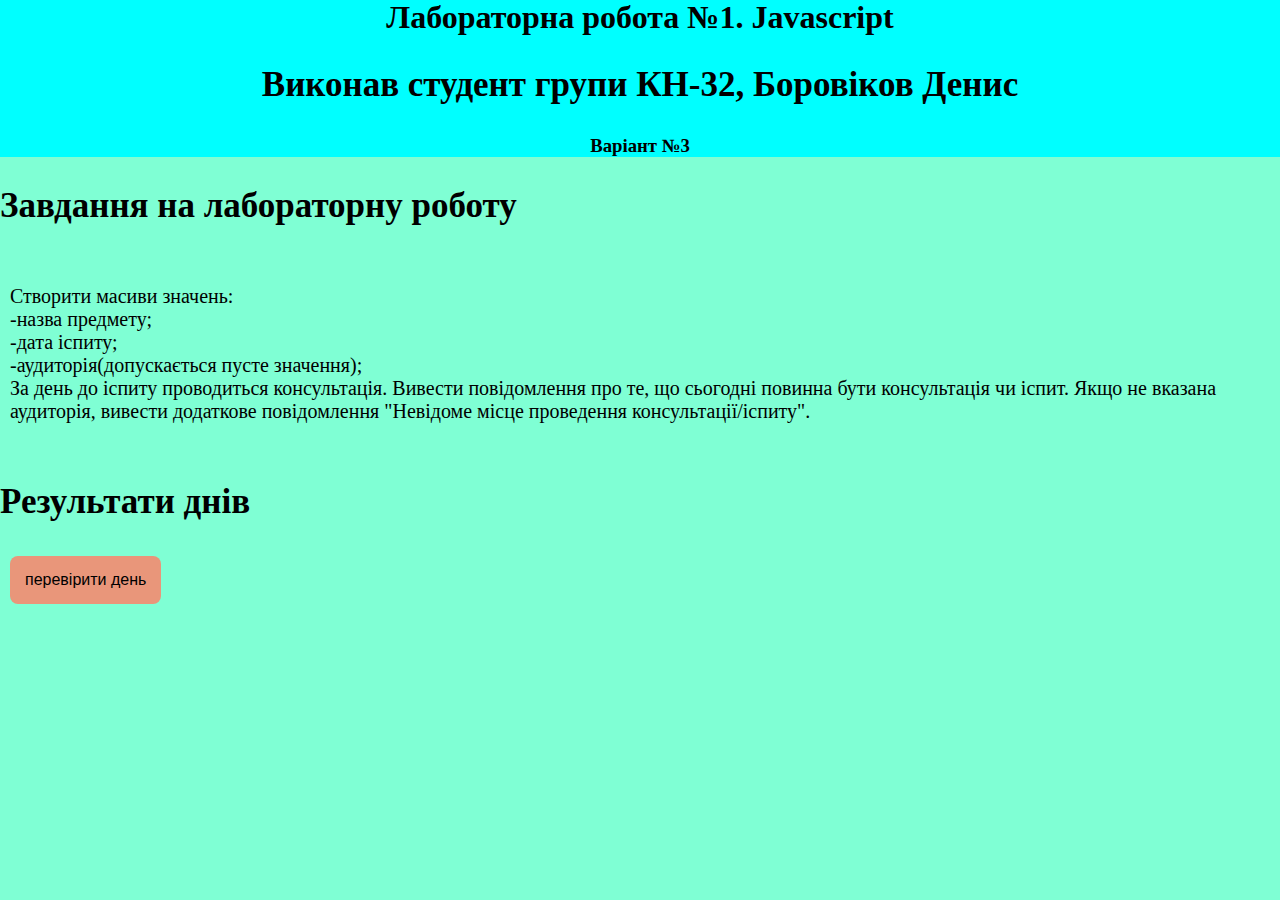
<file: index.html>
<!DOCTYPE html>
<html lang="en">
<head>
    <meta charset="UTF-8">
    <meta name="viewport" content="width=device-width, initial-scale=1.0">
    <link type="text/css" rel="stylesheet" href="css/style.css">
    <script src="js/table.js"></script>
    <title>Лабораторна робота №1</title>
</head>
<body>
    <main class="b-main">
        <header>
            <h1>Лабораторна робота №1. Javascript</h1>
            <h2>Виконав студент групи КН-32, Боровіков Денис</h2>
            <h3>Варіант №3</h3>
        </header>
        <h2>Завдання на лабораторну роботу</h2>
        <div class="b-div-task">
            <p>Створити масиви значень: 
                <br>-назва предмету;
                <br>-дата іспиту;
                <br>-аудиторія(допускається пусте значення);
                <br>За день до іспиту проводиться консультація. Вивести повідомлення про те,
                що сьогодні повинна бути консультація чи іспит. Якщо не вказана аудиторія,
                вивести додаткове повідомлення "Невідоме місце проведення
                консультації/іспиту".</p>
        </div>
        <h2>Результати днів</h2>
        <div id="result"></div>
        <button class="b-button" onclick="ras()">
            перевірити день
        </button>
    </main>
</body>
</html>
</file>
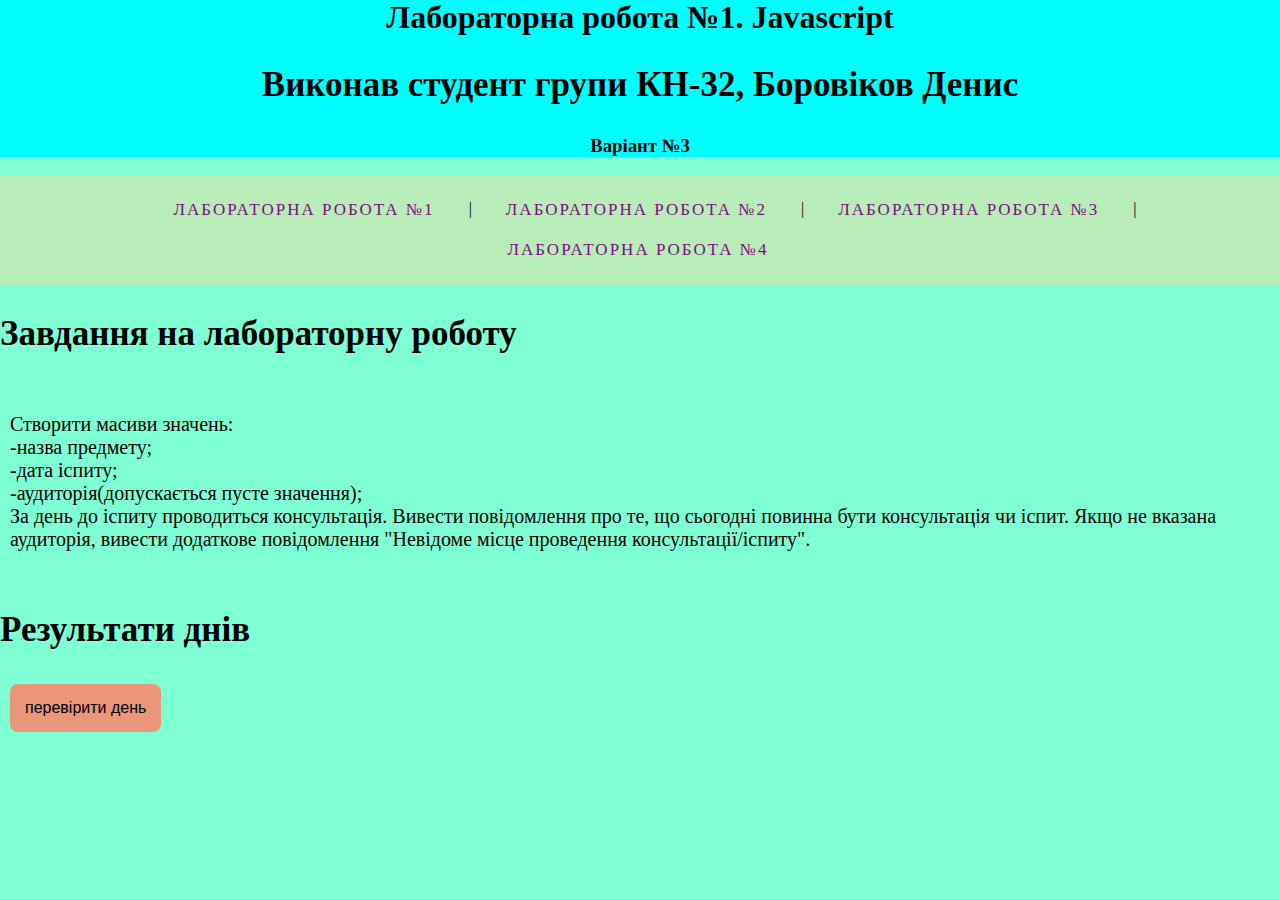
<file: index1.html>
<!DOCTYPE html>
<html lang="en">
<head>
    <meta charset="UTF-8">
    <meta name="viewport" content="width=device-width, initial-scale=1.0">
    <link type="text/css" rel="stylesheet" href="css/style.css">
    <script src="js/lab1.js"></script>
    <title>Лабораторна робота №1</title>
</head>
<body>
    <main class="b-main">
        <header>
            <h1>Лабораторна робота №1. Javascript</h1>
            <h2>Виконав студент групи КН-32, Боровіков Денис</h2>
            <h3>Варіант №3</h3>
        </header>
        <ul class="menu-main">
            <li><a href="index1.html">Лабораторна робота №1</a></li>
            <li><a href="index2.html">Лабораторна робота №2</a></li>
            <li><a href="index3.html">Лабораторна робота №3</a></li>
            <li><a href="index4.html">Лабораторна робота №4</a></li>

        </ul>

        <h2>Завдання на лабораторну роботу</h2>
        <div class="b-div-task">
            <p>Створити масиви значень: 
                <br>-назва предмету;
                <br>-дата іспиту;
                <br>-аудиторія(допускається пусте значення);
                <br>За день до іспиту проводиться консультація. Вивести повідомлення про те,
                що сьогодні повинна бути консультація чи іспит. Якщо не вказана аудиторія,
                вивести додаткове повідомлення "Невідоме місце проведення
                консультації/іспиту".</p>
        </div>
        <h2>Результати днів</h2>
        <div id="result"></div>
        <button class="b-button" onclick="ras()">
            перевірити день
        </button>
    </main>
</body>
</html>
</file>
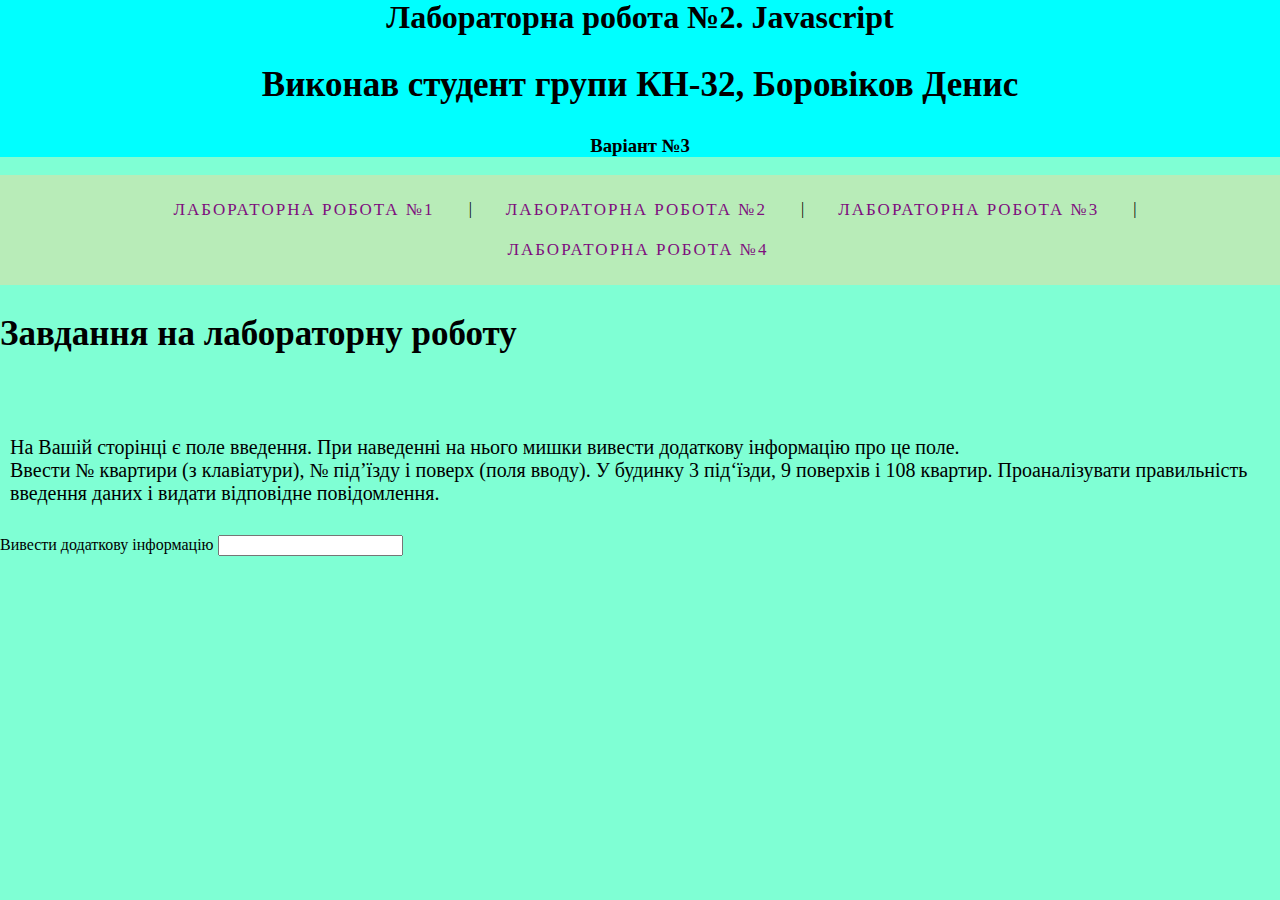
<file: index2.html>
<!DOCTYPE html>
<html lang="en">
<head>
    <meta charset="UTF-8">
    <meta name="viewport" content="width=device-width, initial-scale=1.0">
    <link type="text/css" rel="stylesheet" href="css/style.css">
    <script src="js/lab2.js"></script>
    <title>Лабораторна робота №2</title>
</head>
<body>
    <main class="b-main">
        <header>
            <h1>Лабораторна робота №2. Javascript</h1>
            <h2>Виконав студент групи КН-32, Боровіков Денис</h2>
            <h3>Варіант №3</h3>
        </header>
        <ul class="menu-main">
            <li><a href="index1.html">Лабораторна робота №1</a></li>
            <li><a href="index2.html">Лабораторна робота №2</a></li>
            <li><a href="index3.html">Лабораторна робота №3</a></li>
            <li><a href="index4.html">Лабораторна робота №4</a></li>

        </ul>

        <h2>Завдання на лабораторну роботу</h2>
        <div class="b-div-task">
            <p>
                <br>На Вашій сторінці є поле введення. При наведенні на нього
                мишки вивести додаткову інформацію про це поле.
                <br>Ввести № квартири (з клавіатури), № під’їзду і поверх (поля
                вводу). У будинку 3 під‘їзди, 9 поверхів і 108 квартир.
                Проаналізувати правильність введення даних і видати відповідне
                повідомлення.
            </p>
        </div>
        <div id="result"></div>
        <div id ="error"></div>
        <label>
            Вивести додаткову інформацію
            <input 
            type="text"
            id="field"
            onmouseover="over_label()"
            >
        </label>
    </main>
</body>
</html>
</file>
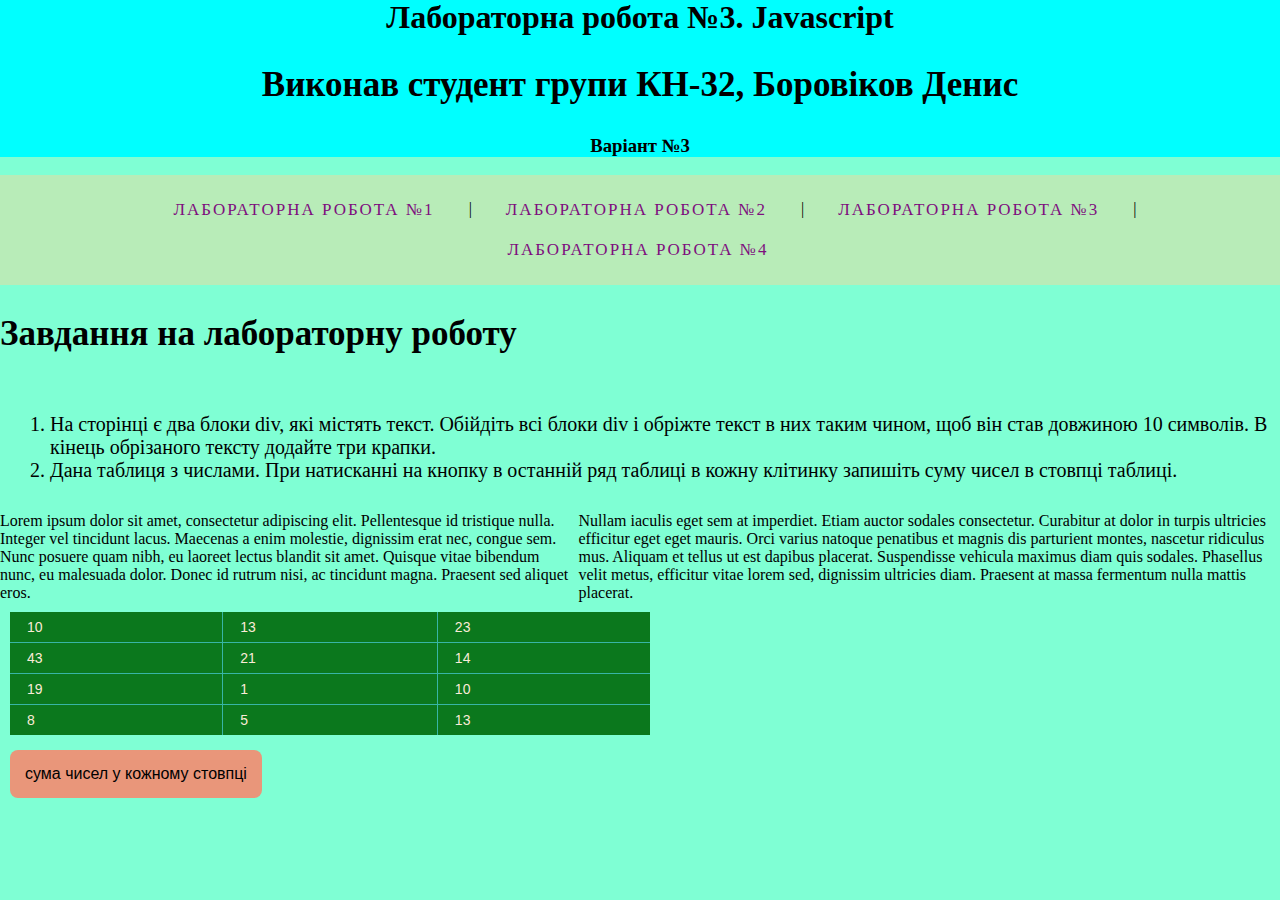
<file: index3.html>
<!DOCTYPE html>
<html lang="en">
<head>
    <meta charset="UTF-8">
    <meta name="viewport" content="width=device-width, initial-scale=1.0">
    <link type="text/css" rel="stylesheet" href="css/style.css">
    <script src="js/lab3.js"></script>
    <title>Лабораторна робота №3</title>
</head>
<body>
    <main class="b-main">
        <header>
            <h1>Лабораторна робота №3. Javascript</h1>
            <h2>Виконав студент групи КН-32, Боровіков Денис</h2>
            <h3>Варіант №3</h3>
        </header>
        <ul class="menu-main">
            <li><a href="index1.html">Лабораторна робота №1</a></li>
            <li><a href="index2.html">Лабораторна робота №2</a></li>
            <li><a href="index3.html">Лабораторна робота №3</a></li>
            <li><a href="index4.html">Лабораторна робота №4</a></li>

        </ul>
        <h2>Завдання на лабораторну роботу</h2>
        <div class="b-div-task">
            <ol>
                <li>На сторінці є два блоки div, які містять текст. Обійдіть всі блоки div і
                    обріжте текст в них таким чином, щоб він став довжиною 10 символів. В кінець
                    обрізаного тексту додайте три крапки.</li>
                <li>Дана таблиця з числами. При натисканні на кнопку в останній ряд
                    таблиці в кожну клітинку запишіть суму чисел в стовпці таблиці.</li>
            </ol>
        </div>
        <div id="task3_1" onmouseout="do_text()">
            <div class="content">
                    Lorem ipsum dolor sit amet, consectetur adipiscing elit. Pellentesque id tristique nulla. Integer vel tincidunt lacus. Maecenas a enim molestie, dignissim erat nec, congue sem. Nunc posuere quam nibh, eu laoreet lectus blandit sit amet. Quisque vitae bibendum nunc, eu malesuada dolor. Donec id rutrum nisi, ac tincidunt magna. Praesent sed aliquet eros. 
            </div>
            <div class="content">
                    Nullam iaculis eget sem at imperdiet. Etiam auctor sodales consectetur. Curabitur at dolor in turpis ultricies efficitur eget eget mauris. Orci varius natoque penatibus et magnis dis parturient montes, nascetur ridiculus mus. Aliquam et tellus ut est dapibus placerat. Suspendisse vehicula maximus diam quis sodales. Phasellus velit metus, efficitur vitae lorem sed, dignissim ultricies diam. Praesent at massa fermentum nulla mattis placerat.
            </div>
        </div>
        <div class="task3_2">
            <table id="b-table">
                <tr>
                    <td>10</td>
                    <td>13</td>
                    <td>23</td>
                </tr>
                <tr>
                    <td>43</td>
                    <td>21</td>
                    <td>14</td>
                </tr>
                <tr>
                    <td>19</td>
                    <td>1</td>
                    <td>10</td>
                </tr>
                <tr>
                    <td>8</td>
                    <td>5</td>
                    <td>13</td>
                </tr>
            </table>
            <button class="b-button" onclick="do_table()">
                сума чисел у кожному стовпці
            </button>
        </div>

    </main>
</body>
</html>
</file>
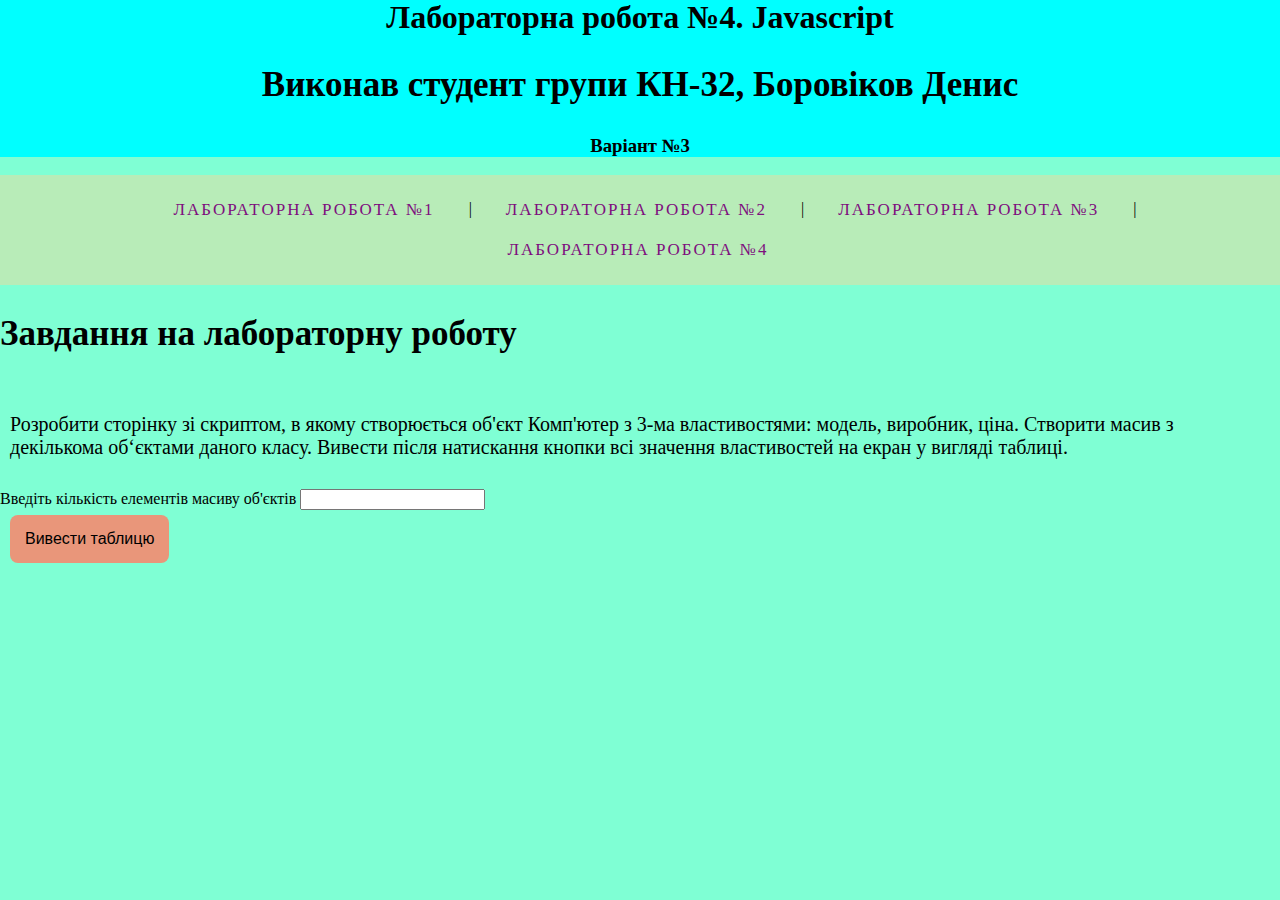
<file: index4.html>
<!DOCTYPE html>
<html lang="en">
<head>
    <meta charset="UTF-8">
    <meta name="viewport" content="width=device-width, initial-scale=1.0">
    <link type="text/css" rel="stylesheet" href="css/style.css">
    <script src="js/lab4.js"></script>
    <title>Лабораторна робота №4</title>
</head>
<body>
    <main class="b-main">
        <header>
            <h1>Лабораторна робота №4. Javascript</h1>
            <h2>Виконав студент групи КН-32, Боровіков Денис</h2>
            <h3>Варіант №3</h3>
        </header>
        <ul class="menu-main">
            <li><a href="index1.html">Лабораторна робота №1</a></li>
            <li><a href="index2.html">Лабораторна робота №2</a></li>
            <li><a href="index3.html">Лабораторна робота №3</a></li>
            <li><a href="index4.html">Лабораторна робота №4</a></li>
        </ul>

        <h2>Завдання на лабораторну роботу</h2>
        <div class="b-div-task">
            <p>
                Розробити сторінку зі скриптом, в якому створюється об'єкт Комп'ютер
                з 3-ма властивостями: модель, виробник, ціна. Створити масив з декількома
                об‘єктами даного класу. Вивести після натискання кнопки всі значення
                властивостей на екран у вигляді таблиці.
            </p>
        </div>
        <label>
            Введіть кількість елементів масиву об'єктів
            <input 
            type="number"
            id="x"
            min="1"
            >
        </label>
        <div id="result_table"></div>
        <button class="b-button" onclick="make_table()">
            Вивести таблицю
        </button>
    </main>
</body>
</html>
</file>
<file: css/style.css>
/* !TASK1! */
html{
    scroll-behavior: smooth;
}
body{
    background-color:  aquamarine;
    margin: 0;
    width: 100%;
    height: 100%;
}
h1,
h2,
h3,
label,
div,
table{
    font-family: Cambria, Cochin, Georgia, Times, 'Times New Roman', serif;
}
header{
    text-align: center;
    margin-top: -22px;
    position: relative; 
    background-color: aqua;
}
.b-main h2{
    font-size: 35px;
}
.b-div-task{
    font-size: 20px;
    padding: 10px 10px 10px 10px;
}
.b-button{
    background-color: darksalmon;
    border: none;
    color: black;
    padding: 15px 15px 15px 15px;
    margin: 5px 10px;
    text-align: center;
    text-decoration: none;
    display: inline-block;
    border-radius: 8px;
    font-size: 16px;
    transition: all 0.5s ease-out;
}
.b-button:hover{
    background-color: darkorange;
    cursor: pointer;
}
/* !TASK2! */
.menu-main{
    list-style: none;
    margin: 40px 0 5 px;
    padding: 25px 0 5px;
    text-align: center;
    background-color: rgb(184, 236, 184);
    color: black;
}
.menu-main li{
    display: inline-block;
}
.menu-main li:after{
    content: "|";
    color: black;
    display: inline-block;
    vertical-align: top;
}
.menu-main li:last-child:after{
    content: none;
}
.menu-main a{
    text-decoration: none;
    font-family: Cambria, Cochin, Georgia, Times, 'Times New Roman', serif;
    letter-spacing: 2px;
    position: relative;
    padding-bottom: 20px;
    margin: 0 34px 0 30px;
    font-size: 17px;
    text-transform: uppercase;
    display: inline-block;
    transition: color .2s;
}
.menu-main a, .menu-main a:visited{
    color: #7e0f7e;
}
.menu-main a:hover{
    color: #67067a;
}
.menu-main a:before, .menu-main a:after{
    content: "";
    position: absolute;
    height: 4px;
    top: auto;
    right: 50%;
    bottom: -5px;
    left: 50%;
    background: #67067a;
}
/* !TASK3! */
#task3_1{
    display: flex;
    flex-direction: row;
    gap: 10px;
    justify-content: space-around;
}

#b-table{
    font-family: 'Lucida Grande', 'Lucida Sans Unicode', sans-serif;
    font-size: 14px;
    width: 640px;
    text-align: left;
    border-collapse: collapse;
    background: #0b781d;
    margin: 10px;
}
#b-table td{
    color: antiquewhite;
    border-bottom: 1px solid #37B5A5;
    border-right: 1px solid #37B5A5;
    padding: 7px 17px;
}
#b-table tr:last-child td {
    border-bottom: none;
}
#b-table td:last-child {
    border-right: none;
}
/* .menu-main a:hover:before, .menu-main a:after{


} */
</file>
